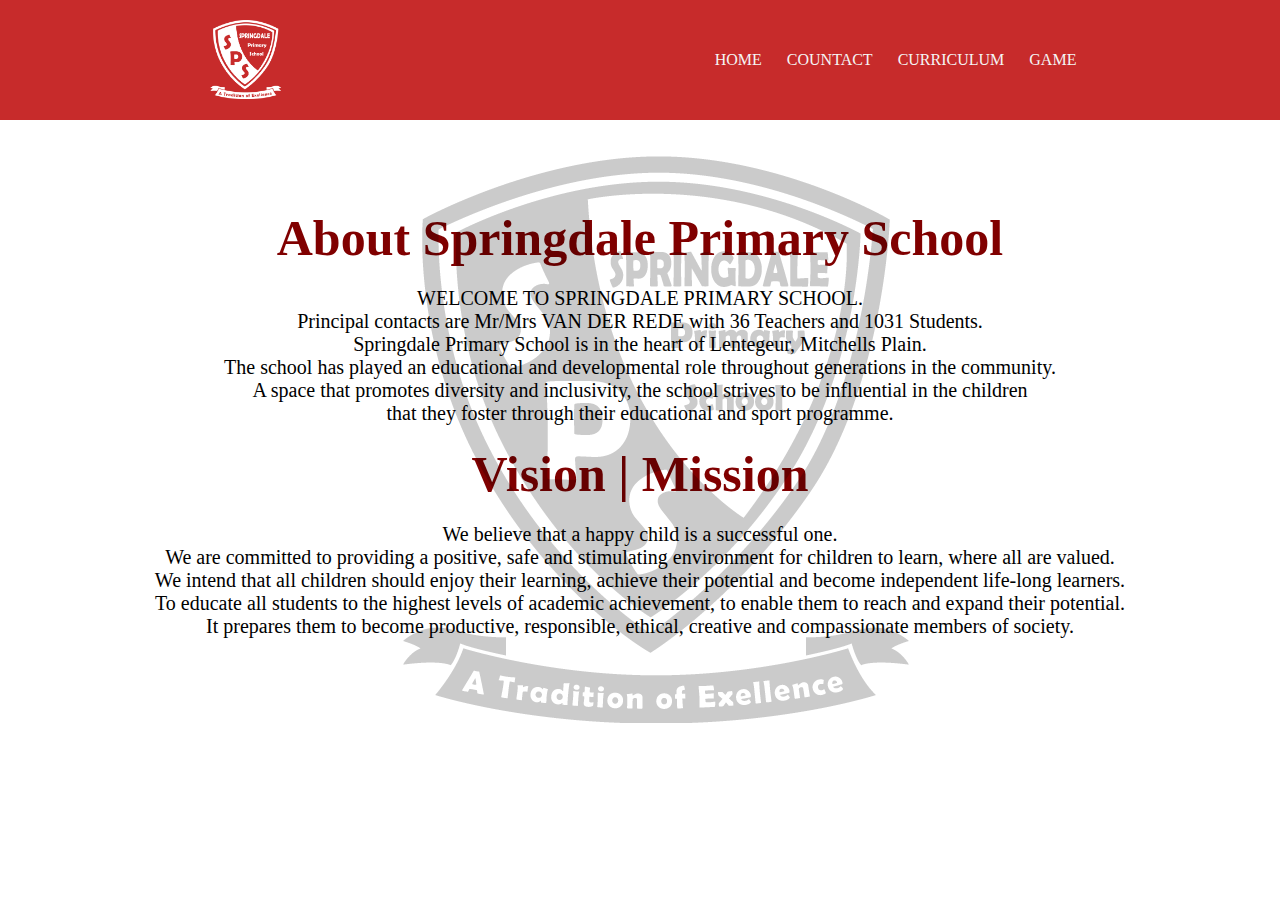
<file: Main site folder/about.html>
<!DOCTYPE html>
<html lang="en">
  <head>
    <meta charset="UTF-8" />
    <meta name="viewport" content="width=device-width, initial-scale=1.0" />
    <title>About Us</title>
    
    <link rel="stylesheet" href="https://cdnjs.cloudflare.com/ajax/libs/font-awesome/5.13.0/css/all.min.css"/>
    <link href="https://fonts.googleapis.com/css2?family=Quicksand:wght@300;400;500;600;700&display=swap" rel="stylesheet"/>

    <style>

        * {
            margin: 0;
            padding: 0;
            box-sizing: border-box;
            /*font-family: "Quicksand", sans-serif;*/
        }
        html{
            font-family: Cambria, Cochin, Georgia, Times, 'Times New Roman', serif;
        }
        .content footer {
            position: relative;
            min-height: 25vh;
        }
        .bg2 {
            display: flex;
            margin-top: -500px;
            margin-left: auto;
            margin-right: auto;
            opacity: 0.2;
        }
        
    /*----- HEADER -----*/

        .nav-bar{
            display: flex;
            height: 120px;
            width: 100%;
            background-color: rgb(199, 43, 43);
            align-items: center;
            justify-content: space-around;
            position: fixed;
            top: 0;
            z-index: 999;
        }
        #logo{
            height: 80px;
        }
        ul{
            list-style-type: none;
            display: flex;
        }
        ul li a{
            text-decoration: none;
            color: whitesmoke;
            margin-left: 25px;
        }
        ul li a:hover{
            color: black;
            font-weight: bold;
        }
    /*----- END-HEADER -----*/
    /*----- CONTENT -----*/
        .container1 {
            margin-top: 125px;
        }
        .col-sm-4 {
            text-align: center;
        }
        .container1 h1 {
            text-align: center;
            font-size: 50px;
            padding: 20px;
        }
        .container1 p {
            font-size: 20px;
        }
        
        .container2 h2 {
            text-align: center;
            font-size: 50px;
            padding: 20px;
        }
        .container2 p {
            text-align: center;
            font-size: 20px;
        }
    /*----- END-OF-CONTENT -----*/
        
    </style>

  </head>
  <body>

    
<!----- HEADER ----->

<div class="content">

    <  <div class="nav-bar">
        <div id="logo"><a href="index.html"><img src="./images/logo.png" alt="logo" style="height: 79px;z-index: -1;"></a></div>
        <ul>
            <li><a href="index.html">HOME</a></li>
            <li><a href="contact.html">COUNTACT</a></li>
            <li><a href="curriculum.html">CURRICULUM</a></li>
            <li><a href="Maze_game.html">GAME</a></li>
        </ul>
    </div>

    <!--Login form section-->
    <div class="loginPopup">
        <div class="formPopup" id="popupForm">
            <form name="popupForm" action="curriculum.html" class="formContainer" onSubmit="return validateForm();" method="post">
                <h2>Please Log in</h2>
                <label for="email">
                    <strong>Username</strong>
                </label>
                <input type="text" id="email" placeholder="Your Username" name="email">
                <label for="psw">
                    <strong>Password</strong>
                </label>
                <input type="password" id="psw" placeholder="Your Password" name="psw">
                <button type="submit" class="btn">Log in</button>
                <button type="button" class="btn cancel" onclick="closeForm()">Close</button>
            </form>
        </div>
    </div>

    <script>
        function validateForm() {
            var username = document.popupForm.email.value;
            var password = document.popupForm.psw.value;
            
            if (username.length == 0 && password.length != 0)//if the username is not entered 
            {
                alert("Login was unsuccessful, please enter your username");
                return false;
            }
            if (password.length == 0 && username.length != 0)//if the password is not entered 
            {
                alert("Login was unsuccessful, please enter your password");
                return false;
            }
            if (username.length == 0 && password.length == 0)//if both password & username are not entered 
            {
                alert("Login was unsuccessful, please enter your username and Password");
                return false;
            }
            if (username.length != 6)//if username do not contain 6 characters 
            {
                alert("Login was unsuccessful, username must contain 6 characters");
                return false;
            }
            if (password.length != 6)//if password do not contain 6 characters 
            {
                alert("Login was unsuccessful, password must contain 6 characters");
                return false;
            }
            if (isNaN(username) && username.length == 6)//if username do not contain numeric values only
            {
                alert("Login was unsuccessful, please enter username that contains numeric values only");
                return false;
            }
            if (password.length< 4)//if password contains less than 4 characters
            {
                alert("Login was unsuccessfully, please enter password that contains at least 4 characters");
                return false;
            }
        
            //if (!(/^[0-9a-zA-Z\s]+/i.test(username)) && username.length != 0 )//if username do not contain numeric values only
            //{
            //    alert("Login was unsuccessful, please enter username that contains numeric values only");
            //    return false;
            //}
            else {
                alert("you have logged in Successfully!");
                return true;
            }
        }
    </script>
    <!--End of Login form section-->


    <!--ABOUT US CONTENT-->

        <div class="container1">
            <div class="row padding">
                <div class="col-sm-4">
                    <h1 style="color: maroon;">About Springdale Primary School</h1>

                    <p>WELCOME TO SPRINGDALE PRIMARY SCHOOL.<br>
                        Principal contacts are Mr/Mrs VAN DER REDE with 36 Teachers and 1031 Students.
                    </p>
                    <p>Springdale Primary School is in the heart of Lentegeur, Mitchells Plain.<br> The school has played an educational and developmental role throughout generations in the community.<br> A space that promotes diversity and inclusivity, the school strives to be influential in the
                        children<br> that they foster through their educational and sport programme.
                    </p>    
                </div>
            </div>
        </div>

        <!--Two Column Section-->
        <div class="container2">
                
            <h2 style="color: maroon;">Vision | Mission</h2>

            <div class="box">
                <p>We believe that a happy child is a successful one.<br> We are committed to providing a positive, safe and stimulating environment for children to learn, where all are valued.<br> We intend that all children should enjoy their learning, achieve their potential and become independent life-long learners.
                </p>
            </div>
            <div class="box">
                <p>To educate all students to the highest levels of academic achievement, to enable them to reach and expand their potential.<br> It prepares them to become productive, responsible, ethical, creative and compassionate members of society.
                </p>
            </div>
               
        </div>
    </div>
        <br>


</div>
<img src="images/logo2.png" class="bg2">
  </body>
</html>
</file>
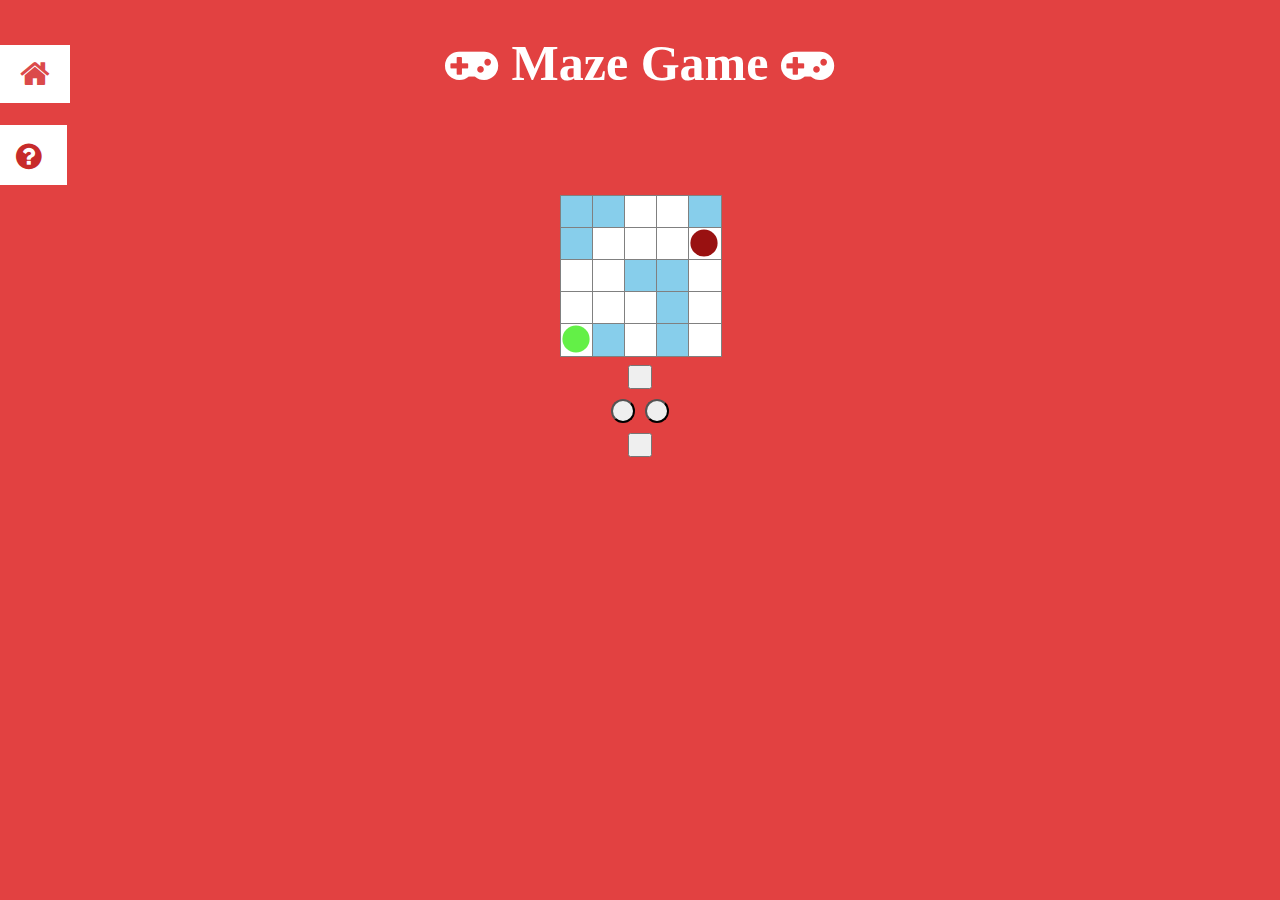
<file: Main site folder/Maze_game.html>
<!DOCTYPE html>
<html lang="en">

<head>
    <meta name="viewport" content="width=device-width, initial-scale=1.0">
    <title>Maze game</title>
    <link rel="stylesheet" href="Maze_game.css">
    <link rel="stylesheet" href="https://cdnjs.cloudflare.com/ajax/libs/font-awesome/4.7.0/css/font-awesome.min.css">

    <style>
    .btn {
        background-color: rgb(255, 255, 255);
        border: none;
        color: rgb(219, 74, 74);
        padding: 12px 16px;
        font-size: 16px;
        cursor: pointer;
        position: fixed;
        left: 0;
        width: 70px;
        height: 58px;
        top: 5%;
    }

        /* Darker background on mouse-over */
    .btn:hover {
        background-color: rgb(99, 240, 71);
    }
    
    </style>
</head>

<body>

        <h1 style="font-family:cursive;"><i class="fa fa-gamepad fa-1x" aria-hidden="true"></i> Maze Game <i class="fa fa-gamepad fa-1x" aria-hidden="true"></i></h1>

        <!--Button-->
     <div class="button1">
        <a id="Button" href="index.html"><button class="btn"><i class="fa fa-home fa-2x"></i></button></a>
    </div>

    <!--collapsible-Button-->

    <div class="help-button">
        <button type="button" class="collapsible"><i class="fa fa-question-circle fa-2x"></i></button>

        <div class="content">
            <p>Use cursor keys or buttons to move the marble,<br> And click on the marble when uve reached the goal<br> and move on to the next level </p>
        </div>
    </div>

        <div id="game-container-1" class="game-container">
            <div id="map-and-controls">
                <div id="game-map-1" class="game-map">
                    <div id="tiles" class="layer"></div>
                    <div id="sprites" class="layer"></div>
                    <div id="success-msg">Goal reached! Tap the maze to change levels.</div>
                </div>
            </div>
        </div>

     
    

  <!----- CONTROLS ----->

        <div id="controls">
            <button id="up"></button>

            <div id="horiz">
                <button id="left"></button>
                <button id="right"></button>
            </div>

            <button id="down"></button>
        </div>

   
 
    <script src="Maze_game.js"></script>

    <script>
        var coll = document.getElementsByClassName("collapsible");
        var i;
        
        for (i = 0; i < coll.length; i++) {
          coll[i].addEventListener("click", function() {
            this.classList.toggle("active");
            var content = this.nextElementSibling;
            if (content.style.display === "block") {
              content.style.display = "none";
            } else {
              content.style.display = "block";
            }
          });
        }
        </script>

</body>
</html>
</file>
<file: Main site folder/Maze_game.css>
body {
    font-family: Calibri;
    transition: 0.2s ease;
    text-align: center;
    background-color: rgb(226, 65, 65);
    transition: 0.2s ease;
}


h1 {
    color: white;
    font-size: 50px;
}
.game-container {
    margin-top: 70px;
}
/***** MAP SCREEN *****/

.game-map {
    position: relative;
}
/**** OUTPUT TEXT STYLES *****/
.instructions {
    color: white;
    display: flex;
    justify-content: flex-end;

}
/**** Collapsible button *****/


.collapsible {
    background-color: white;
    color: rgb(199, 43, 43);;
    cursor: pointer;
    padding: 16px;
    width: 67px;
    height: 60px;
    border: none;
    text-align: left;
    outline: none;
    font-size: 15px;
    position: fixed;
    left: 0;
  }
  
  .active, .collapsible:hover {
    background-color: rgb(99, 240, 71);
  }
  .help-button{
      display: flex;
      justify-content: flex-start;
  }

.content {
    padding: 0 18px;
    display: none;
    overflow: hidden; 
}
.content p {
    color: white;
    font-weight: 400;
        margin-left: 50px;
        margin-top: 0px;
    
}
/***** MAP ON LEFT, CONTROLS ON RIGHT * ADAPTED FOR MOBILE MEDIUM APP *****/

#map-and-controls {
    display: flex;
    justify-content: center;
}
#controls {
    margin-left: 0px;
    text-align: center;
}
#controls #horiz {
    display: flex;
    justify-content:center;
    border-radius: 12px;
}
#controls button {
    padding: 10px 10px;
    margin-top: 10px;
    cursor: pointer;
    position: relative;
}
button#right {
    margin-left: 5px;
    border-radius: 12px;
}
button#left {
    margin-right: 5px;
    border-radius: 12px;
}

#controls button::before {
    content:'';
    width: 0px;
    position: absolute;
}
button#left::before {
    left: 10px;
    top: 9px;
}
button#right::before {
    left: 12px;
    top: 9px;
}
button#up::before {
    left: 9px;
    top: 9px;
}
button#down::before {
    left: 9px;
    top: 12px;
    border-radius: 12px;
}
#success-msg {
    opacity: 0;
    transition: opacity 0.2s ease;
    position: absolute;
    padding: 5px 5px;
    background-color: rgba(0,0,0,0.5);
    color: white;
    width: calc(100% - 8px);
}
body.success #success-msg {
    opacity: 1;
    transition: opacity 0.2 ease;
}
/***** LAYERS AND TILES ARE POSITIONED ABSOLUTELTY * WITHIN COORDINATE SYSTEM OF .GAME-MAP *****/

div.layer, div.layer div {
  position: absolute;
}
/***** BORDER FOR FLOORS AND WALL *****/

#tiles div {
  border: 1px solid grey;
}

/***** DEFAULT WALL AND FLOOR STYLES *****/

.default .floor {
    background-color: rgb(255, 255, 255);
}
.default .wall {
    background-color: skyblue;
}

/***** GRASLAND THEME *****/

.grassland .floor {
    background-color: #ffffff;
}
.grassland .wall {
    background-color: #580ba0;
}
.grassland #player {
   background-color: #b2ccec;
}

/***** DUNGEON THEME *****/

.dungeon .floor {
    background-color: rgb(255, 255, 255);
}
.dungeon .wall {
    background-color: #1715b6;
}
.dungeon #player {
   background-color: #0bb13d;
}
/***** PLAYER AND GOAL ARE SLIGHTLY SMALLER THAN TILES *****/

.player, .goal {
    transform-origin: center;
    transform:scale(0.85);
} 
/*****  GOAL COLORS *****/
  
.goal {
    background-color: rgb(153, 17, 17);
} 
/***** PLAYER DEFAULT COLORS *****/
  
.player {
    background-color: rgb(99, 240, 71);
    transition: left 0.2s ease, top 0.2s ease;
}
/***** PLAYER WOBBLES WHEN COLLIDING WITH WALL OR BORDER *****/

.player.collide {  
    animation: wobble 0.5s;
    animation-iteration-count: infinite;
    transition: background-color 0.2s;
}
/*****  WOBBLE ANIMATION *****/

@keyframes wobble {
    0% { transform: scale(0.85) translate(1px, 1px); }
    10% { transform: scale(0.85) translate(-1px, -2px); }
    20% { transform: scale(0.85) translate(-3px, 0px); }
    30% { transform: scale(0.85) translate(3px, 2px); }
    40% { transform: scale(0.85) translate(1px, -1px);}
    50% { transform: scale(0.85) translate(-1px, 2px); }
    60% { transform: scale(0.85) translate(-3px, 1px); }
    70% { transform: scale(0.85) translate(3px, 1px); }
    80% { transform: scale(0.85) translate(-1px, -1px); }
    90% { transform: scale(0.85) translate(1px, 2px); }
    100% { transform: scale(0.85) translate(1px, -2px);; }
}
</file>
